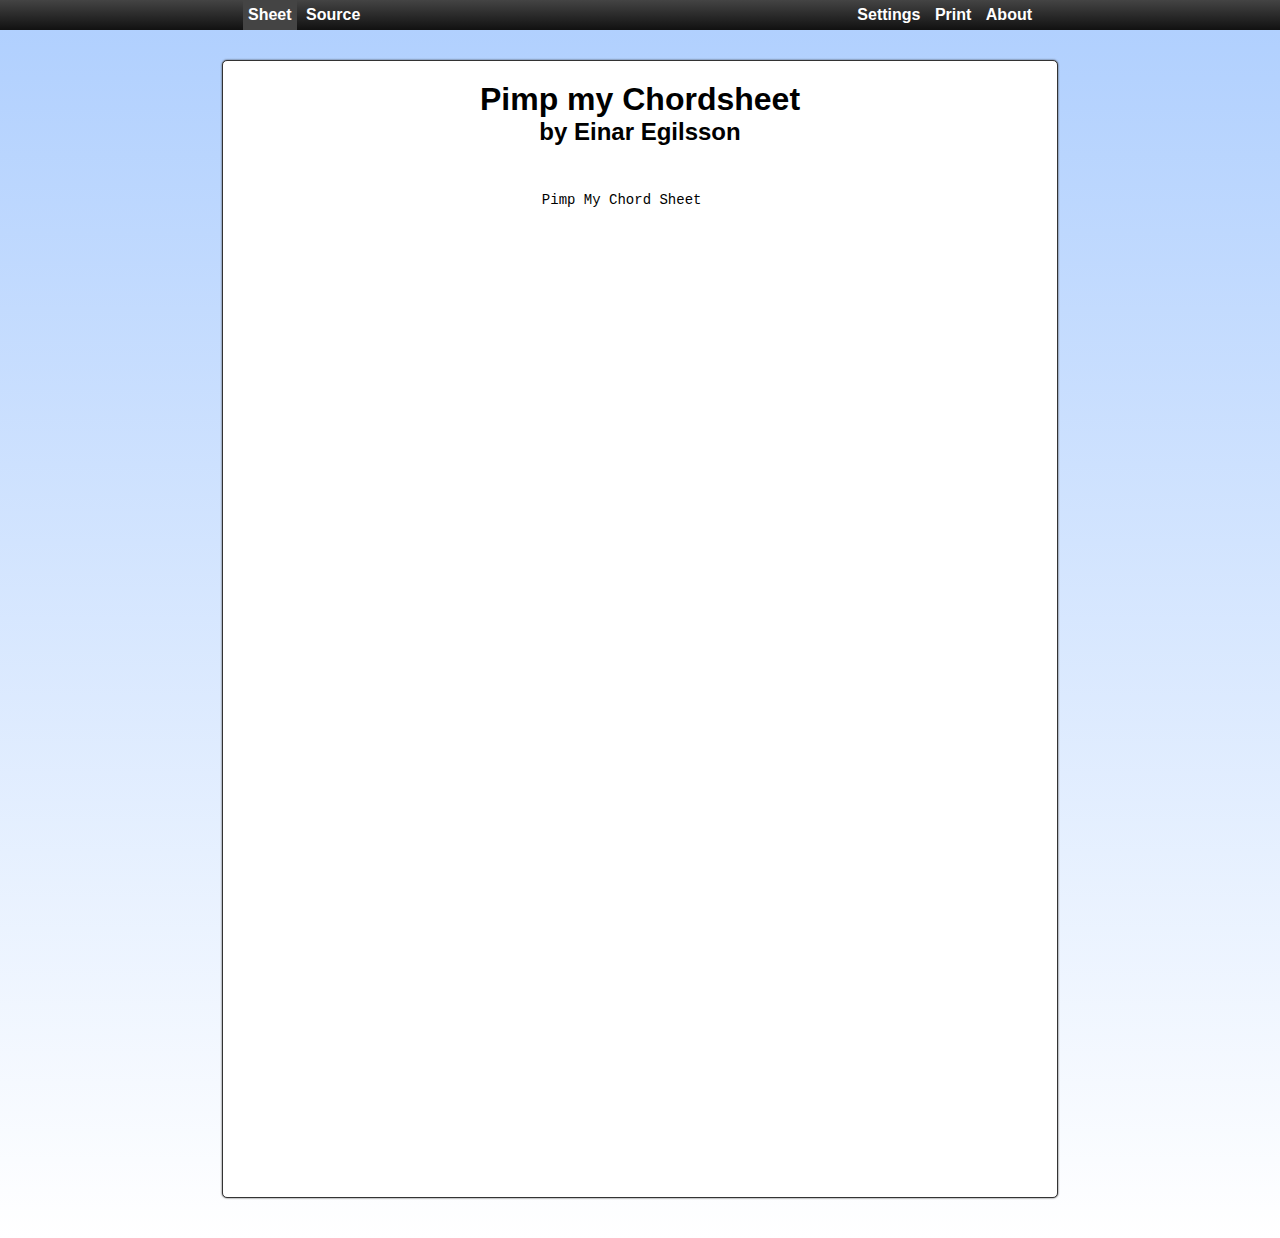
<file: index.html>
<!DOCTYPE html>
<html>
	<head>
		<title>Pimp my Chord Sheet</title>
		
		<meta charset="UTF-8">
		<meta name="google-site-verification" content="lvIXtiAZ3pzBmpGTRwB4-aOagwwyEN9QcK0Ba17vW3w" />		
		
		<link type="text/css" href="css/chordsheet.css" rel="stylesheet" />	

		<script src="js/jquery-1.5.1.min.js"></script>
		<script src="js/chord.js"></script>
		<script src="js/chordsheet.js"></script>
	</head>
	<body>
		<div id="menu">
			<div id="inner-menu">
				<div id="nav-buttons">
					<a href="#show-sheet" class="selected">Sheet</a>
					<a href="#show-source" >Source</a>
					<!--<a href="#show-split-screen">Split Screen</a>-->
				</div>
				<div id="action-buttons">
					<a href="#show-settings">Settings</a>
					<a href="#print-sheet">Print</a>
					<a href="#show-about">About</a>
					<!-- Wait with this for now
					<button id="show-save">Save</button>
					<button id="show-open">Open</button>
					-->
				</div>
			</div>
		</div>
		<div id="settings">
		</div>
		<div id="sheet">
			<h1 id="song-title">Pimp my Chordsheet</h1>
			<h2 id="song-artist">by Einar Egilsson</h2>

			<div id="chords">
			</div>

			<div id="song" class="columns">
				Pimp My Chord Sheet
			</div>
			
			<textarea id="source">
			</textarea>
		</div>
		
		<!-- ABOUT WINDOW -->
		<div id="about" class="popup">
			<h3>About this site</h3>
			<h4>What is this site  for?</h4>
			<p>
				This site was made because I like to print out songs that I get on the internet,
				and I was sick of printing out ugly text files with monospace fonts. I 
				figured I could probably come up with something better, and this is the result.
			</p>
			<h4>How do I use it?</h4>
			<p>
				Press 'Show: Source' up in the menu. That will give you a large textbox on 
				the page. Paste your chord sheet into that. The site should be able to figure
				the formatting out mostly by itself, though you might have to help it a bit.
				The source for the initial song on the page will show you what's possible.
			</p>
			<h4>Help me promote it</h4>
			<p>
				If you find the site useful, please help me out by tweeting about it, giving
				it a Facebook like, or posting it to any other site where you think someone
				might find it useful. I appreciate it. Oh, and you should probably  
				<a href="http://twitter.com/einaregilsson">follow me on Twitter</a>.
			</p>
			<div id="social-media">
				<!-- Twitter -->
				<!-- Facebook -->
			</div>
		</div>

		<!-- LAYOUT WINDOW -->
		<div id="layout" class="popup">
			<h3>Layout Options</h3>
			<div id="chordSize">
				<h4>Chord Size: <span>1.0</span></h4>
				<div class="slider"></div>
			</div>
			<div id="tablatureSize">
				<h4>Tablature Size: <span>12</span></h4>
				<div class="slider"></div>
			</div>
			<div>
				<h4>Text Columns</h4>
				<input type="radio" name="columns" value="1"> 1 Column
				<input type="radio" name="columns" value="2" checked> 2 Columns
			</div>
		</div>

		<!-- OPEN FILE DIALOG -->
		<div id="my-sheets" class="popup">
		</div>
		
		<!-- SAVE FILE DIALOG -->
		<div id="save-sheet" class="popup">
			<label>Name</label>
			<input type="text" />
		</div>
	</body>
</html>
</file>
<file: css/chordsheet.css>
* {padding:0px;margin:0px}

body {
	background-image: linear-gradient(to bottom,#afcffe,#fff);
	font-family: Helvetica, Arial, 'sans-serif';
}

h1,h2,h3,h4,h5,h6 { 
	text-align:center; 
}

.selected {
	background: #444;
}

.columns {
	column-count:2;
	-webkit-column-count:2;
	-moz-column-count:2;
	column-gap:30px;
	-webkit-column-gap:30px;
	-moz-column-gap:30px;
}

button {
	background: transparent;
	border:none;
	cursor:pointer;
	padding:5px;
	font-weight:bold;
	font-size:14px;
	color:white;
	border-radius:4px;
}

canvas {
	margin:auto; 
	display:block;
	margin-top:50px; 
	background-color:white;
}

.chordline {
	font-weight:bold;
	font-family:'Lucida Console', monospace;
	white-space:pre;
}

.tabline {
	font-family:'Lucida Console', monospace;
	line-height:100%;
	white-space:pre;
}

#song {
	font-size:14px;
	padding:10px 30px;
	white-space:pre;
	font-family:'Lucida Console', monospace;
}
input[name="columns"],input[name="renderer"] {
	display:inline-block;
	margin-left:20px;
}

#song h3 {
	font-size:18px;
	margin-bottom:10px;
}

#layout h4 {
	margin-top:20px;
	margin-bottom:10px;
}

.popup { 
	display:none;
	font-size:14px;
	text-shadow:0px 1px 1px white;
	position:fixed;
	left:50%;
	top:50%;
	background: #fafafa;
	box-shadow: #333 0px 0px 3px;
	border-radius:4px;
	border:solid 1px grey;
	padding:10px;
	width:650px;
	margin-left:-325px;
}

.popup h4 {
	font-size:16px;
	text-align:left;
	color:#333;
}

.popup p {
	margin-bottom:10px;
}

#social-media {
	margin-left:50px;
	margin-top:20px;
	text-align:center;
}

#social-media iframe, #social-media div {
	display:inline;
	height:35px !important;
}

#fb-root {
	display:inline;
}

#chord-settings h4 {
	margin-bottom:4px;
	text-align:left;
}

.slider {
	margin-bottom:10px;
}


#sheet, #inner-menu { width: 794px; margin:auto; }

#menu {
	text-align:center;
	position:fixed;
	top:0;
	left:0;
	width:100%;
	background:#222;
	background: linear-gradient(#444, #111);
	height:30px;
}

#inner-menu {
	position:relative;
	height:30px;
}

#inner-menu a {
	color:white;
	text-decoration: none;
	font-weight: bold;
	display:inline-block;
	padding:3px 5px;
	margin:0px;
	height:24px;
	line-height: 24px;
}

#inner-menu a:hover {
	color:#ddd;
}

#nav-buttons {
	position:absolute;
	left:0px;
	top:0px;
	height:100%;
}

#action-buttons {
	position:absolute;
	right:0px;
	top:0px;
}

#source { 
	background:white;
	width:93%;
	margin:auto;
	padding:10px;
	display:none;
	outline:none;
	font-family: 'Lucida Console', 'Courier New', monospace;
	font-size:14px;
}

#my-sheets {
	width:500px;
	height:500px;
}
#sheet {
	min-height:1096px; 
	padding:20px;
	border-radius:5px;
	background-color:white;
	border:solid 1px #333;
	box-shadow:0px 0px 2px #333;
	margin-bottom:40px;
	margin-top:60px;
}

#sheet h3 {
	text-align:left;
	font-size:16px;
}

#sheet #chords {
	margin:20px;
	text-align:center;
}

.song-part {
	border:solid 0px black;
	-webkit-break-inside:avoid;
	-moz-break-inside:avoid;
	break-inside:avoid;
	page-break-inside:avoid;
}

#about a {
	text-shadow:none;
	font-weight:bold;
}


@media print
{
	#menu, #source {display:none;}
	#sheet { border-style:none; box-shadow:none; border-radius:0px; margin-top:0px;}
}
</file>
